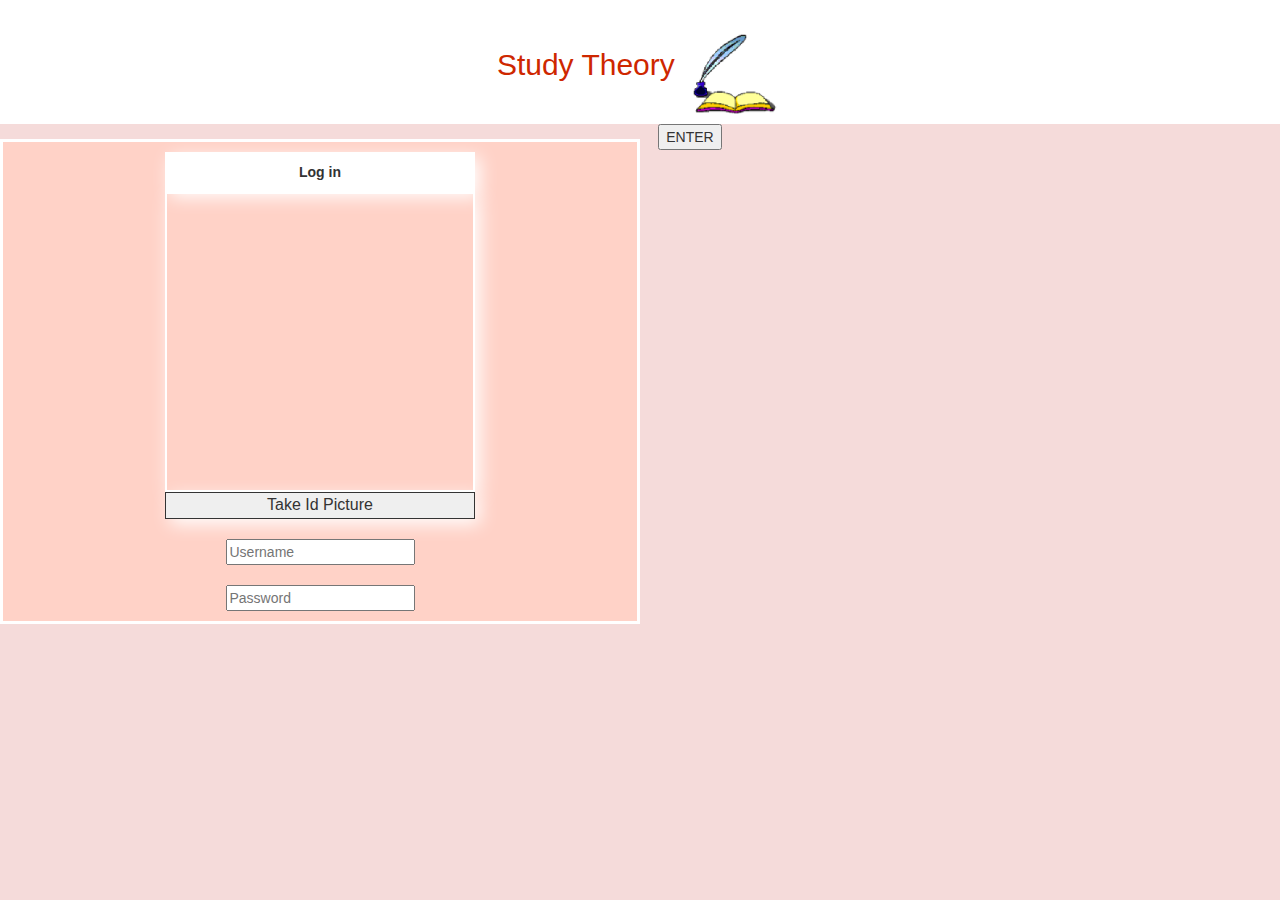
<file: index.html>
<!DOCTYPE html>
<html>
<head>
	<title>Study Theory</title>
<link href="https://fonts.googleapis.com/css?family=Yeon+Sung&display=swap" rel="stylesheet"><meta name="viewport" content="width=device-width, initial-scale=1">

<link rel="stylesheet" href="https://maxcdn.bootstrapcdn.com/bootstrap/3.4.0/css/bootstrap.min.css">
<script src="https://ajax.googleapis.com/ajax/libs/jquery/3.4.1/jquery.min.js"></script>
<script src="https://maxcdn.bootstrapcdn.com/bootstrap/3.4.0/js/bootstrap.min.js"></script>

<link rel="stylesheet" type="text/css" href="style.css">
<script src="code.js"></script>
</head>
<body>
<center>
	<center>
        <div class="col-xs-12 header_div">
          <h2>Study Theory
            <img src="pen.gif">
          </h2>
        </div>
        <div class="col-sm-6 col-xs-12 main_div">
          <label> Log in</label>
		  <div id="camera"></div>
		 <button> Take Id Picture</button> 
		 <br>
		 <br>
          <input placeholder="Username">
		  <br>
		  <br>
		  <input placeholder="Password"
        </div>

   
          
      </center>
	  <span>
		  <div class="div_button">
		<button onclick="Enter()">
			ENTER
		</button>
	</div>
	</span>
</center>
</body>
</html>
</file>
<file: style.css>
body{
    background: #f5dbda;
}
.header_div{
    background: white;
    color: #ce2700;
}
.header_div img{
    width: 100px;
}
.main_div{
    background: #ffd2c7;
    padding: 10px;
    margin-top: 15px;
    border: 3px solid white;


}
.main_div label{
    background: white;
    width: 310px;
    padding: 10px;
    margin-bottom: 0px;
    box-shadow: 5px 5px 18px white;
}
#camera,#result{
    border: 2px solid white;
    width: 310px;
    height: 300px;
    box-shadow: 5px 5px 18px white;
}
.main_div button{
    width: 310px;
    font-size: 16px;
    box-shadow: 5px 5px 18px white;
    border: 1px solid;
}
.footer_div{
    margin-bottom: 50px;
}
.footer_div h4{
    background: white;
    border-radius: 10px;
    padding: 5px;
    box-shadow: 5px 5px 18px white;
}
.footer_div img{
    width: 70px;

}
.copyright_footer{
    position: fixed;
    color: #6c757d;
    bottom: 0;
    width: 100%;
    background-color: #f5f5f5;
    line-height: 3;
    text-align: center;
}
 .div_button{
     width:200px;
     height: 200px;
 }
</file>
